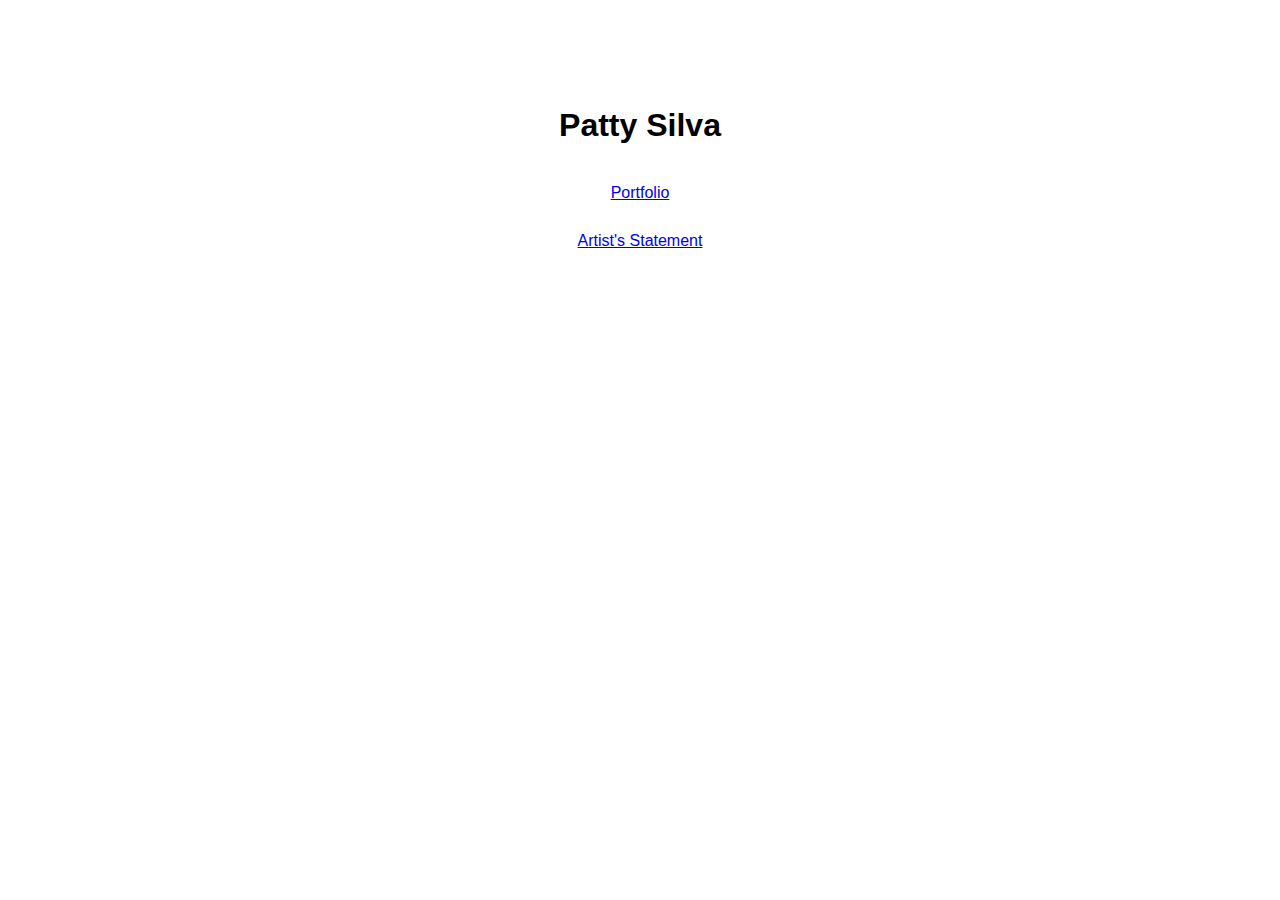
<file: index.html>
<!DOCTYPE html>
<html lang="en" dir="ltr">
  <head>

  <link rel="stylesheet" type="text/css" href="CSS/main.css">
    <meta charset="utf-8">
    <title> Patty Silva </title>
  </head>

  <body>
    <h1>Patty Silva</h1>
    <a href="portfolio.html">Portfolio</a>
    <br>
    <br>
    <a href="statement.html">Artist's Statement</a>

  </body>
</html>
</file>
<file: CSS/main.css>
body {
  margin: 30px auto;
  max-width: 1000px;
  font-family: "Helvetica", "Arial", sans-serif;
  line-height: 1.5;
  padding: 30px 20px;
  text-align: center;
}

h1 {
  padding: 20px 0px 10px 0px;
}
</file>
